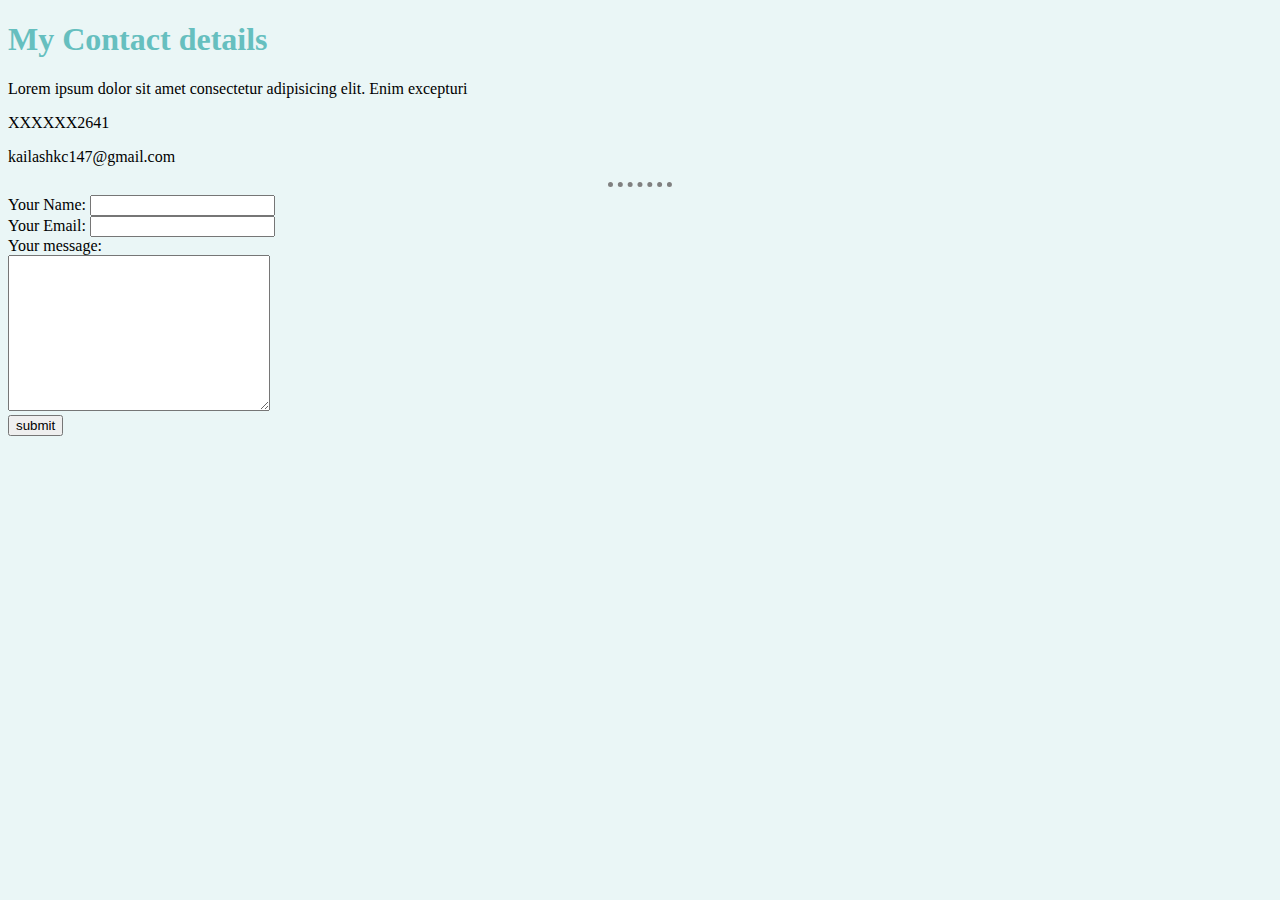
<file: contact.html>
<!DOCTYPE html>
<html lang="en">
<head>
    <meta charset="UTF-8">
    <meta http-equiv="X-UA-Compatible" content="IE=edge">
    <meta name="viewport" content="width=device-width, initial-scale=1.0">
    <title>Document</title>
    <link rel="stylesheet" href="css/style.css">
</head>
<body>
    <h1>My Contact details</h1>
    <p>Lorem ipsum dolor sit amet consectetur adipisicing elit. Enim excepturi</p>
    <p>XXXXXX2641</p>
    <p>kailashkc147@gmail.com</p>
    <hr>
    <form action="mailto:kailashkc147@gmail.com" method="post" enctype="text/plain">
        <label for="">Your Name:</label>
        <input type="text" name="yourName" id=""> <br>
        <label for="">Your Email:</label>
        <input type="email" name="yourEmail" id=""> <br>
        <label for="">Your message:</label> <br>
        <textarea name="" id="" cols="30" rows="10"></textarea> <br>
        <input type="submit" value="submit">
    </form>
</body>
</html>
</file>
<file: css/style.css>
body{
    background-color: #EAF6F6;
}
.circular{
    border-radius: 100%;
}
h1{
    color: #66BFBF;
}
h3{
    color: #66BFBF;
}
hr{
    
    border-style: none;
    border-top-style: dotted;
    border-color: grey;
    border-width: 5px;
    width: 5%;
}
.contact
{
    text-align: center;
}
</file>
